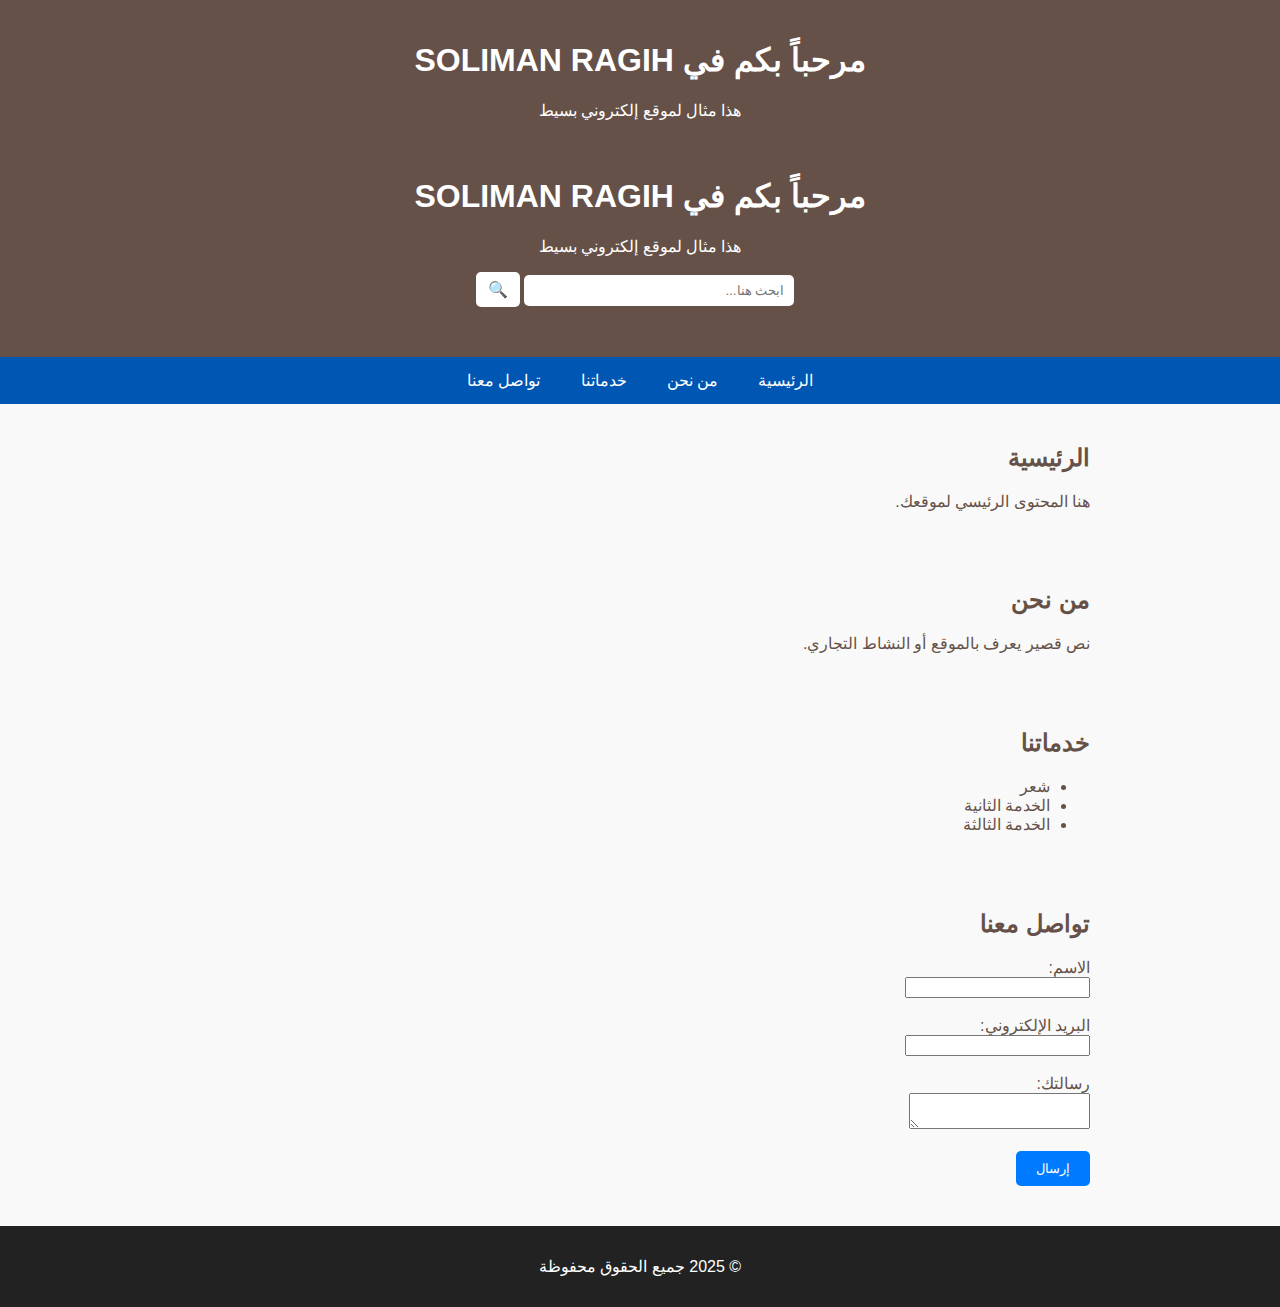
<file: index.html>
<!DOCTYPE html>
<html lang="ar" dir="rtl">
<head>
  <meta charset="UTF-8">
  <meta name="viewport" content="width=device-width, initial-scale=1.0">
  <title>SOLIMAN RAGIH</title>
  <style>
  /* نموذج البحث داخل الرأس */
header form {
  margin-top: 15px;
  text-align: center; /* لتوسيط النموذج */
}

header input[type="text"] {
  padding: 8px 10px;
  width: 250px;
  border: none;
  border-radius: 5px;
  margin-right: 10px;
}

header button {
  padding: 8px 12px;
  background: #fff;
  color: #655148;
  border: none;
  border-radius: 5px;
  cursor: pointer;
  font-size: 16px;
}

header button:hover {
  background: #f0f0f0;
}

/* تنسيق نتائج البحث */
#searchResults p {
  background: #f0f0f0;
  padding: 8px 10px;
  border-radius: 5px;
  margin: 5px 0;
  color: #655148;
}

}

header input[type="text"] {
  padding: 8px 10px;
  width: 250px;
  border: none;
  border-radius: 5px;
  margin-right: 10px;
}

header button {
  padding: 8px 12px;
  background: #fff;
  color: #655148;
  border: none;
  border-radius: 5px;
  cursor: pointer;
  font-size: 16px;
}

header button:hover {
  background: #f0f0f0;
}

    body {
      font-family: "Tahoma", sans-serif;
      margin: 0;
      padding: 0;
      background: #f9f9f9;
      color: #655148;
    }
    header {
      background: #655148;
      color: #fff;
      padding: 20px;
      text-align: center;
    }
    nav {
      display: flex;
      justify-content: center;
      background: #0056b3;
    }
    nav a {
      color: #fff;
      padding: 14px 20px;
      text-decoration: none;
    }
    nav a:hover {
      background: #003d80;
    }
    section {
      padding: 20px;
      max-width: 900px;
      margin: auto;
    }
    footer {
      text-align: center;
      background: #222;
      color: #fff;
      padding: 15px;
      margin-top: 20px;
    }
    button {
      background: #007bff;
      color: #fff;
      border: none;
      padding: 10px 20px;
      cursor: pointer;
      border-radius: 5px;
    }
    button:hover {
      background: #0056b3;
    }
  </style>
</head>
<body>
  <header>
    <h1>مرحباً بكم في SOLIMAN RAGIH</h1>
    <p>هذا مثال لموقع إلكتروني بسيط</p>
   <header>
  <h1>مرحباً بكم في SOLIMAN RAGIH</h1>
  <p>هذا مثال لموقع إلكتروني بسيط</p>

  <!-- مستطيل البحث -->
  <form id="searchForm" onsubmit="searchFunction(event)">
    <input type="text" id="searchInput" placeholder="ابحث هنا..." required>
    <button type="submit">🔍</button>
  </form>

  <!-- مكان عرض نتائج البحث -->
  <div id="searchResults" style="margin-top:10px;"></div>
</header>

  </header>

  <nav>
    <a href="#home">الرئيسية</a>
    <a href="#about">من نحن</a>
    <a href="#services">خدماتنا</a>
    <a href="#contact">تواصل معنا</a>
  </nav>

  <section id="home">
    <h2>الرئيسية</h2>
    <p>هنا المحتوى الرئيسي لموقعك.</p>
  </section>

  <section id="about">
    <h2>من نحن</h2>
    <p>نص قصير يعرف بالموقع أو النشاط التجاري.</p>
  </section>

  <section id="services">
    <h2>خدماتنا</h2>
    <ul>
      <li>شعر</li>
      <li>الخدمة الثانية</li>
      <li>الخدمة الثالثة</li>
    </ul>
  </section>

  <section id="contact">
    <h2>تواصل معنا</h2>
    <form onsubmit="sendMessage(event)">
      <label>الاسم:</label><br>
      <input type="text" id="name" required><br><br>

      <label>البريد الإلكتروني:</label><br>
      <input type="email" id="email" required><br><br>

      <label>رسالتك:</label><br>
      <textarea id="message" required></textarea><br><br>

      <button type="submit">إرسال</button>
    </form>
  </section>

  <footer>
    <p>© 2025 جميع الحقوق محفوظة</p>
  </footer>

  <script>
    function sendMessage(event) {
      event.preventDefault();
      alert("تم إرسال رسالتك بنجاح!");
    }
  </script>
    <!-- محتوى الصفحة كله هنا -->

  <script>
    function searchFunction(event) {
      event.preventDefault();
      const query = document.getElementById("searchInput").value;
      alert("بحث عن: " + query);
    }
  </script>
  <script>
function searchFunction(event) {
  event.preventDefault();
  const query = document.getElementById("searchInput").value.toLowerCase();
  const sections = document.querySelectorAll("section");
  const resultsDiv = document.getElementById("searchResults");

  let results = "";

  sections.forEach(sec => {
    const text = sec.innerText.toLowerCase();
    if(text.includes(query)) {
      results += `<p>وجدنا "${query}" في قسم: <strong>${sec.querySelector('h2').innerText}</strong></p>`;
    }
  });

  if(results === "") {
    resultsDiv.innerHTML = `<p>لم يتم العثور على نتائج للبحث: "${query}"</p>`;
  } else {
    resultsDiv.innerHTML = results;
  }
}
</script>

</body>
</html>

</body>
</html>
</file>
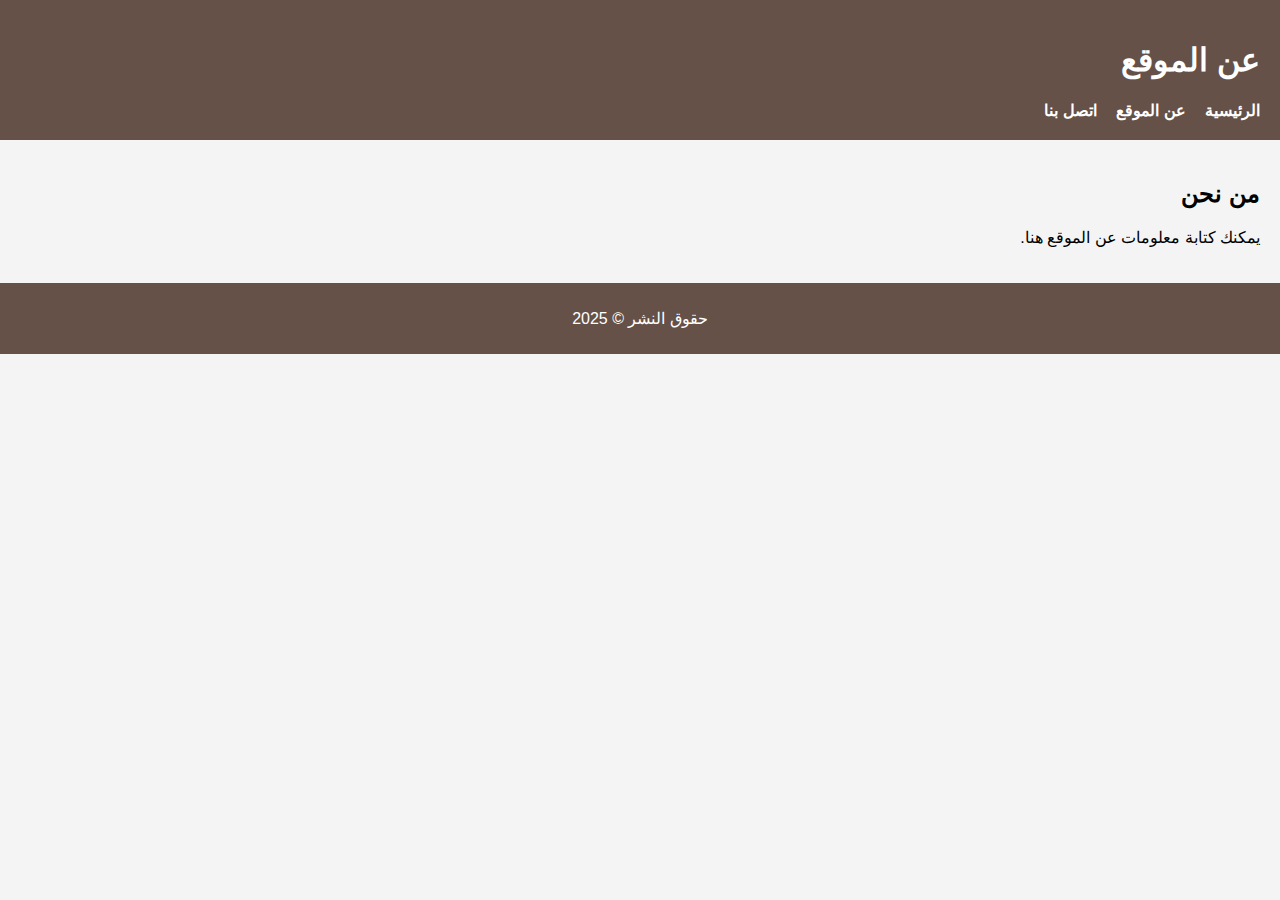
<file: about.html>
<!DOCTYPE html>
<html lang="ar">
<head>
    <meta charset="UTF-8">
    <meta name="viewport" content="width=device-width, initial-scale=1.0">
    <title>عن الموقع</title>
    <link rel="stylesheet" href="style.css">
</head>
<body>
    <header>
        <h1>عن الموقع</h1>
        <nav>
            <a href="index.html">الرئيسية</a>
            <a href="about.html">عن الموقع</a>
            <a href="contact.html">اتصل بنا</a>
        </nav>
    </header>

    <main>
        <section>
            <h2>من نحن</h2>
            <p>يمكنك كتابة معلومات عن الموقع هنا.</p>
        </section>
    </main>

    <footer>
        <p>حقوق النشر © 2025</p>
    </footer>
</body>
</html>
</file>
<file: style.css>
body {
    font-family: Arial, sans-serif;
    background-color: #f4f4f4;
    margin: 0;
    padding: 0;
    direction: rtl;
    text-align: right;
}

header {
    background-color: #655148;
    color: white;
    padding: 20px;
}

header nav a {
    color: white;
    margin-left: 15px;
    text-decoration: none;
    font-weight: bold;
}

main {
    padding: 20px;
}

footer {
    background-color: #655148;
    color: white;
    text-align: center;
    padding: 10px;
}
</file>
